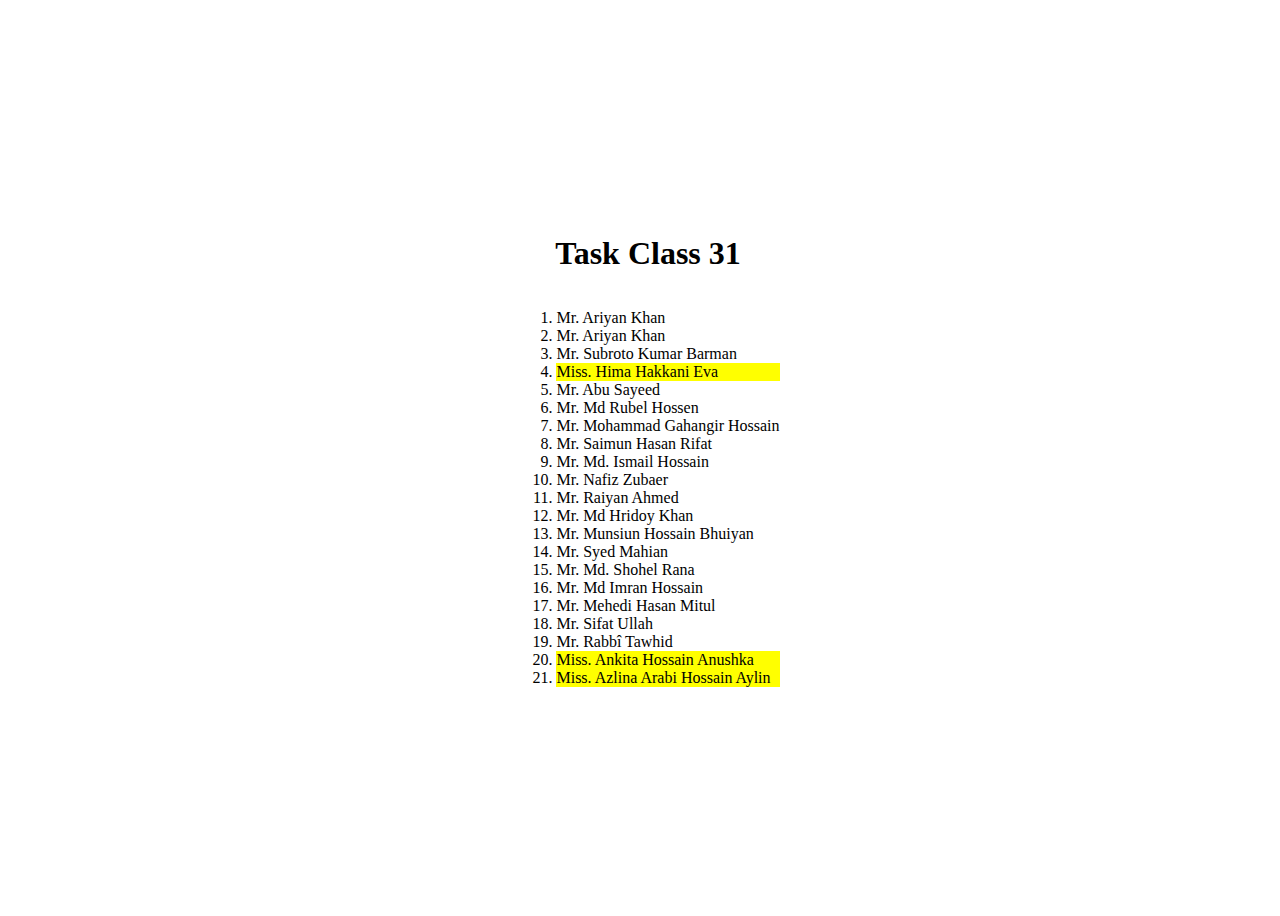
<file: class_31/index.html>
<!DOCTYPE html>
<html lang="en">
<head>
    <meta charset="UTF-8">
    <meta name="viewport" content="width=device-width, initial-scale=1.0">
    <link rel="stylesheet" href="css/style.css">
    <title>Task Class 31</title>
</head>
<body>
    <div class="container">
        <h1 id="heading">Task Class 31</h1>
        <ol id="list"></ol>
    </div>
    <script src="js/main.js"></script>
</body>
</html>
</file>
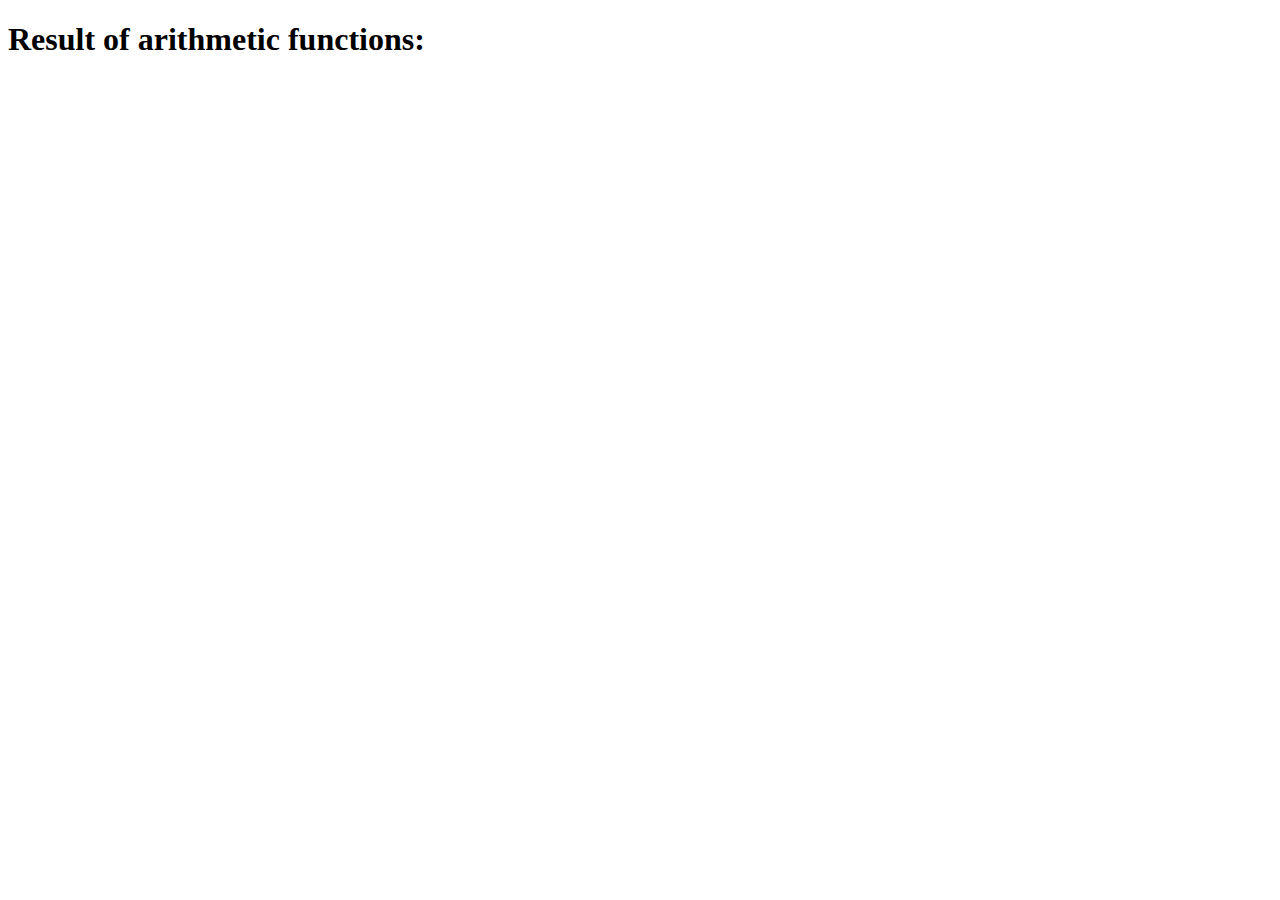
<file: class_33/index.html>
<!DOCTYPE html>
<html lang="en">

<head>
    <meta charset="UTF-8">
    <meta name="viewport" content="width=device-width, initial-scale=1.0">
    <title>HW Class 33</title>
</head>

<body>
    <div class="container">
        <h1>Result of arithmetic functions: </h1>
        <div id="result">
            <div id="addition"></div>
            <div id="subtraction"></div>
            <div id="times"></div>
            <div id="division"></div>
            <div id="modulus"></div>
            <div id="exponent"></div>
        </div>
    </div>
    <script src="js/main.js"></script>
</body>

</html>
</file>
<file: class_31/css/style.css>
.container {
    width: 100vw;
    min-height: 100vh;
    display: flex;
    flex-direction: column;
    align-items: center;
    justify-content: center;
}

.mark {
    background-color: yellow;
    /* color: ; */
}
</file>
